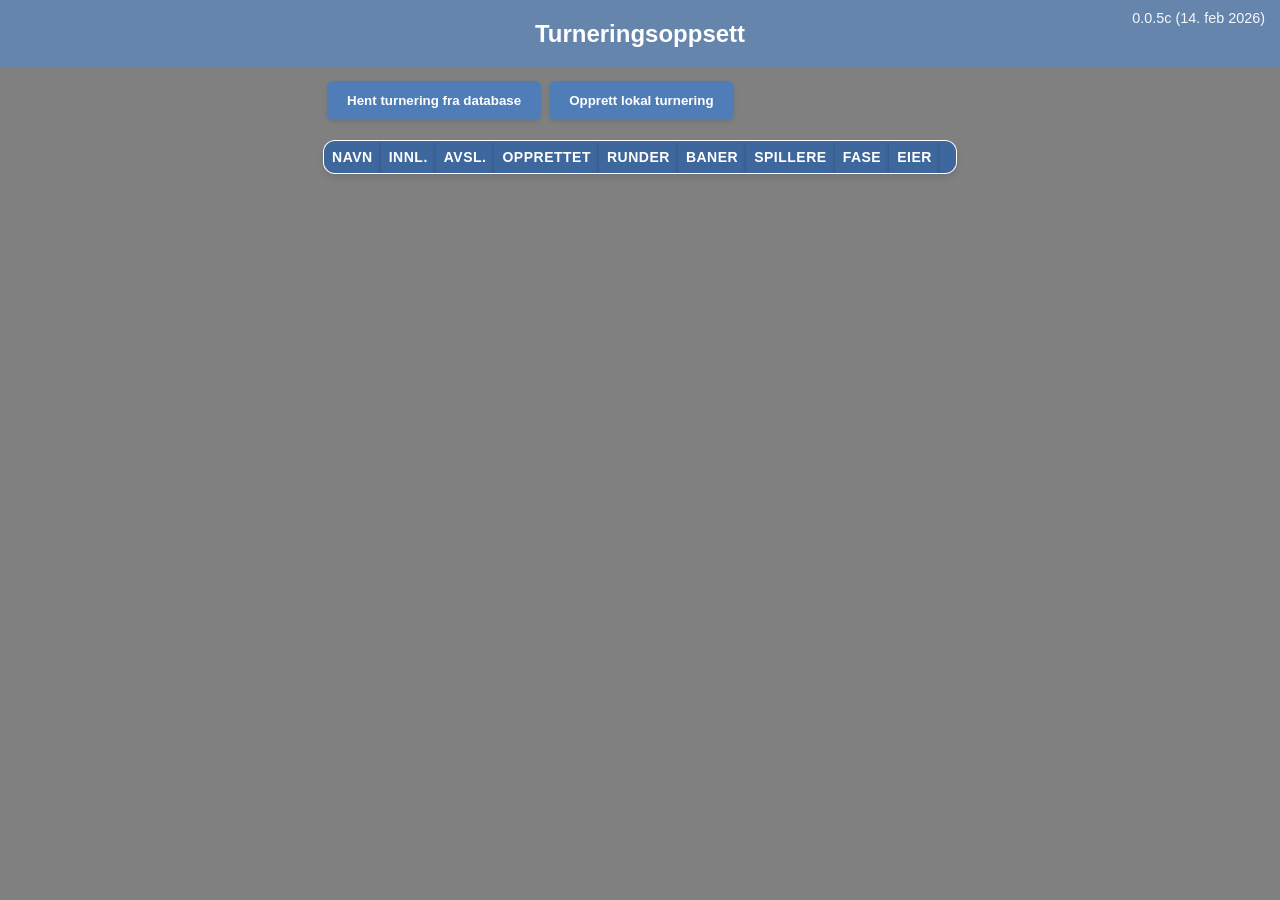
<file: index.html>
<!DOCTYPE html>
<html lang="en">
<head>
  <meta charset="UTF-8">
  <meta name="viewport" content="width=device-width, initial-scale=1.0">
  <title>Turnering</title>
  <!-- <link rel="manifest" href="./pwa/manifest.json"> -->
<meta name="theme-color" content="#000000">  <link rel="stylesheet" href="css/general.css">
  <link rel="stylesheet" href="css/header.css">
  <link rel="stylesheet" href="css/match-setup.css">
  <link rel="stylesheet" href="css/tournament-overview.css">
  <link rel="stylesheet" href="css/match-overview.css">
  <link rel="stylesheet" href="css/player-overview.css">
  <link rel="stylesheet" href="css/context-menu.css">
  <link rel="stylesheet" href="css/table.css">
  <link rel="stylesheet" href="css/effects.css">
  <link rel="stylesheet" href="css/popup.css">
  <link rel="stylesheet" href="css/number-pad.css">
  <link rel="stylesheet" href="css/finals.css">
  <link rel="stylesheet" href="UI/UI-dbplayers.css">
</head>
<body>
  <script type="module" src="./UI/UI-popup.js"></script>
  <!-- <script>
    if ('serviceWorker' in navigator) {
      navigator.serviceWorker.register('./pwa/service-worker.js')
      .then(registration => {
        console.log('Service Worker registrert!', registration);
        
        // Handle service worker updates
        registration.addEventListener('updatefound', () => {
          const newWorker = registration.installing;
          newWorker.addEventListener('statechange', () => {
            if (newWorker.state === 'installed' && navigator.serviceWorker.controller) {
              console.log('New service worker available! Please refresh the page.');
              // Optionally show a toast or notification to the user
              if (confirm('En ny versjon av appen er tilgjengelig. Vil du laste den nå?')) {
                newWorker.postMessage({ type: 'SKIP_WAITING' });
                window.location.reload();
              }
            }
          });
        });
        
        // Listen for messages from service worker
        navigator.serviceWorker.addEventListener('message', event => {
          console.log('Message from service worker:', event.data);
        });
      })
      .catch(err => console.error('Service Worker-feil:', err));
    }
  </script> -->

</body>
</html>
</file>
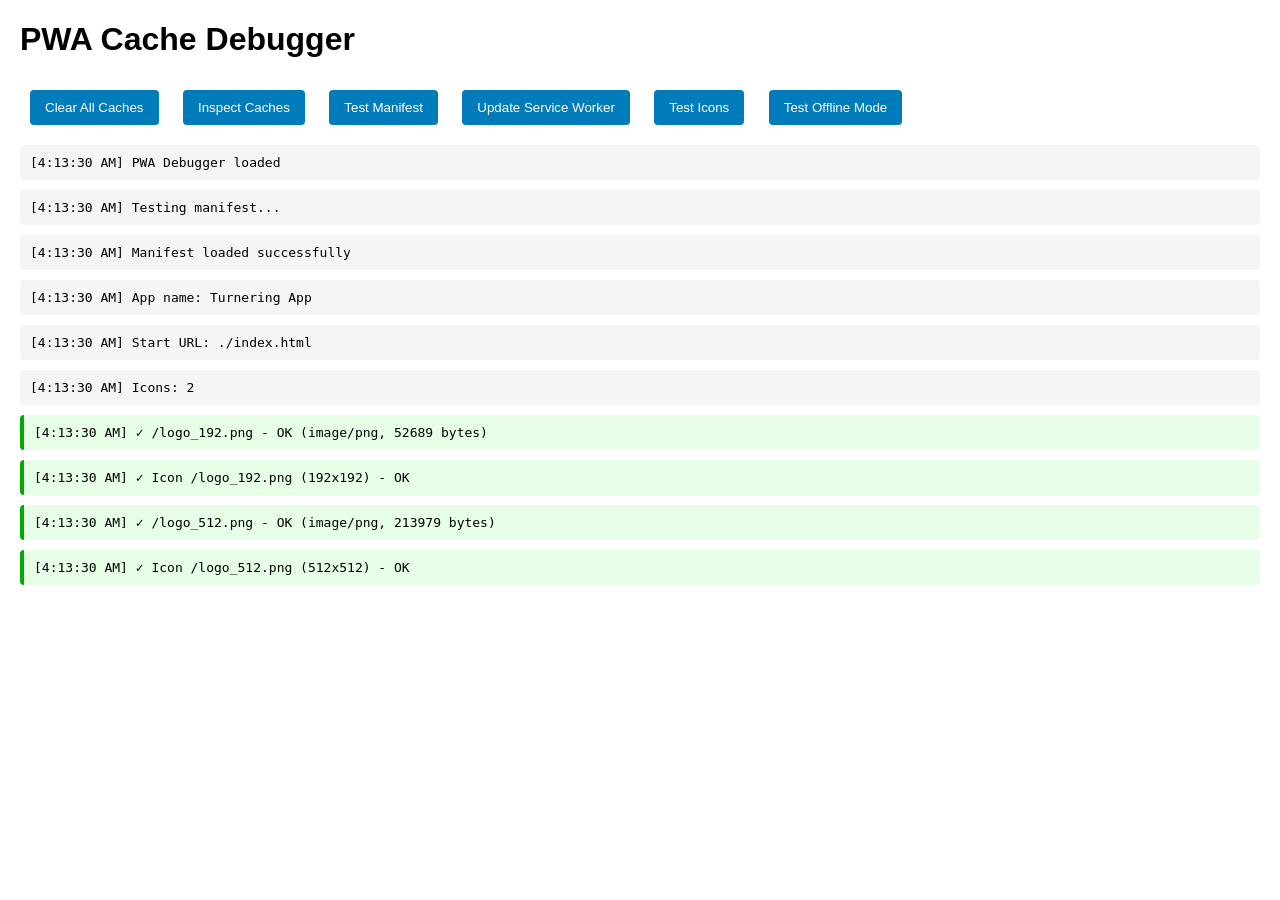
<file: debug-pwa.html>
<!DOCTYPE html>
<html>
<head>
    <title>PWA Cache Debugger</title>
    <style>
        body { font-family: Arial, sans-serif; margin: 20px; }
        button { margin: 10px; padding: 10px 15px; background: #007cba; color: white; border: none; border-radius: 4px; cursor: pointer; }
        button:hover { background: #005a87; }
        .log { background: #f5f5f5; padding: 10px; margin: 10px 0; border-radius: 4px; font-family: monospace; }
        .error { background: #ffe6e6; border-left: 4px solid #ff0000; }
        .success { background: #e6ffe6; border-left: 4px solid #00aa00; }
    </style>
</head>
<body>
    <h1>PWA Cache Debugger</h1>
    
    <button onclick="clearAllCaches()">Clear All Caches</button>
    <button onclick="inspectCaches()">Inspect Caches</button>
    <button onclick="testManifest()">Test Manifest</button>
    <button onclick="updateServiceWorker()">Update Service Worker</button>
    <button onclick="testIcons()">Test Icons</button>
    <button onclick="testOfflineMode()">Test Offline Mode</button>
    
    <div id="output"></div>

    <script>
        function log(message, type = 'info') {
            const output = document.getElementById('output');
            const div = document.createElement('div');
            div.className = `log ${type}`;
            div.innerHTML = `[${new Date().toLocaleTimeString()}] ${message}`;
            output.appendChild(div);
            console.log(message);
        }

        async function clearAllCaches() {
            try {
                log('Clearing all caches...');
                
                // Unregister service workers
                if ('serviceWorker' in navigator) {
                    const registrations = await navigator.serviceWorker.getRegistrations();
                    for (let registration of registrations) {
                        await registration.unregister();
                        log(`Unregistered service worker: ${registration.scope}`);
                    }
                }
                
                // Clear caches
                if ('caches' in window) {
                    const cacheNames = await caches.keys();
                    await Promise.all(cacheNames.map(name => caches.delete(name)));
                    log(`Deleted ${cacheNames.length} caches: ${cacheNames.join(', ')}`, 'success');
                }
                
                log('All caches cleared! You can now reload the main app.', 'success');
            } catch (error) {
                log(`Error clearing caches: ${error.message}`, 'error');
            }
        }

        async function inspectCaches() {
            try {
                if (!('caches' in window)) {
                    log('Cache API not supported', 'error');
                    return;
                }
                
                const cacheNames = await caches.keys();
                log(`Found ${cacheNames.length} caches`);
                
                for (const cacheName of cacheNames) {
                    const cache = await caches.open(cacheName);
                    const requests = await cache.keys();
                    log(`Cache "${cacheName}" contains ${requests.length} items:`);
                    requests.forEach(req => log(`  - ${req.url}`));
                }
                
                if (cacheNames.length === 0) {
                    log('No caches found', 'success');
                }
            } catch (error) {
                log(`Error inspecting caches: ${error.message}`, 'error');
            }
        }

        async function testManifest() {
            try {
                log('Testing manifest...');
                const response = await fetch('/manifest.json');
                if (!response.ok) {
                    throw new Error(`HTTP ${response.status}: ${response.statusText}`);
                }
                const manifest = await response.json();
                log(`Manifest loaded successfully`);
                log(`App name: ${manifest.name}`);
                log(`Start URL: ${manifest.start_url}`);
                log(`Icons: ${manifest.icons?.length || 0}`);
                
                // Test each icon
                for (const icon of manifest.icons || []) {
                    try {
                        const iconResponse = await fetch(icon.src);
                        if (iconResponse.ok) {
                            log(`✓ Icon ${icon.src} (${icon.sizes}) - OK`, 'success');
                        } else {
                            log(`✗ Icon ${icon.src} - HTTP ${iconResponse.status}`, 'error');
                        }
                    } catch (iconError) {
                        log(`✗ Icon ${icon.src} - ${iconError.message}`, 'error');
                    }
                }
            } catch (error) {
                log(`Error testing manifest: ${error.message}`, 'error');
            }
        }

        async function updateServiceWorker() {
            try {
                if (!('serviceWorker' in navigator)) {
                    log('Service Worker not supported', 'error');
                    return;
                }
                
                log('Registering service worker...');
                const registration = await navigator.serviceWorker.register('/service-worker.js');
                log('Service worker registered successfully', 'success');
                
                await registration.update();
                log('Service worker updated', 'success');
                
                if (registration.waiting) {
                    log('New service worker waiting, activating...');
                    registration.waiting.postMessage({ type: 'SKIP_WAITING' });
                }
            } catch (error) {
                log(`Error with service worker: ${error.message}`, 'error');
            }
        }

        async function testIcons() {
            const iconPaths = ['/logo_192.png', '/logo_512.png'];
            
            for (const path of iconPaths) {
                try {
                    const response = await fetch(path);
                    if (response.ok) {
                        const blob = await response.blob();
                        log(`✓ ${path} - OK (${blob.type}, ${blob.size} bytes)`, 'success');
                    } else {
                        log(`✗ ${path} - HTTP ${response.status}`, 'error');
                    }
                } catch (error) {
                    log(`✗ ${path} - ${error.message}`, 'error');
                }
            }
        }

        async function testOfflineMode() {
            try {
                log('Testing offline mode...');
                
                // Check if service worker is active
                if ('serviceWorker' in navigator && navigator.serviceWorker.controller) {
                    log('✓ Service worker is active', 'success');
                } else {
                    log('✗ No active service worker found', 'error');
                    return;
                }
                
                // Test if main resources are cached
                const testUrls = ['/', '/index.html', '/manifest.json'];
                let cachedCount = 0;
                
                for (const url of testUrls) {
                    try {
                        const cache = await caches.open(await getCurrentCacheName());
                        const response = await cache.match(url);
                        if (response) {
                            log(`✓ ${url} is cached`, 'success');
                            cachedCount++;
                        } else {
                            log(`✗ ${url} is not cached`, 'error');
                        }
                    } catch (error) {
                        log(`✗ Error checking cache for ${url}: ${error.message}`, 'error');
                    }
                }
                
                if (cachedCount === testUrls.length) {
                    log('🎉 App should work offline!', 'success');
                } else {
                    log('⚠️ Some resources are missing from cache', 'error');
                }
                
            } catch (error) {
                log(`Error testing offline mode: ${error.message}`, 'error');
            }
        }
        
        async function getCurrentCacheName() {
            const cacheNames = await caches.keys();
            return cacheNames.find(name => name.includes('tournament-app-cache')) || '';
        }

        // Auto-run some basic checks on load
        window.onload = () => {
            log('PWA Debugger loaded');
            testManifest();
            testIcons();
        };
    </script>
</body>
</html>
</file>
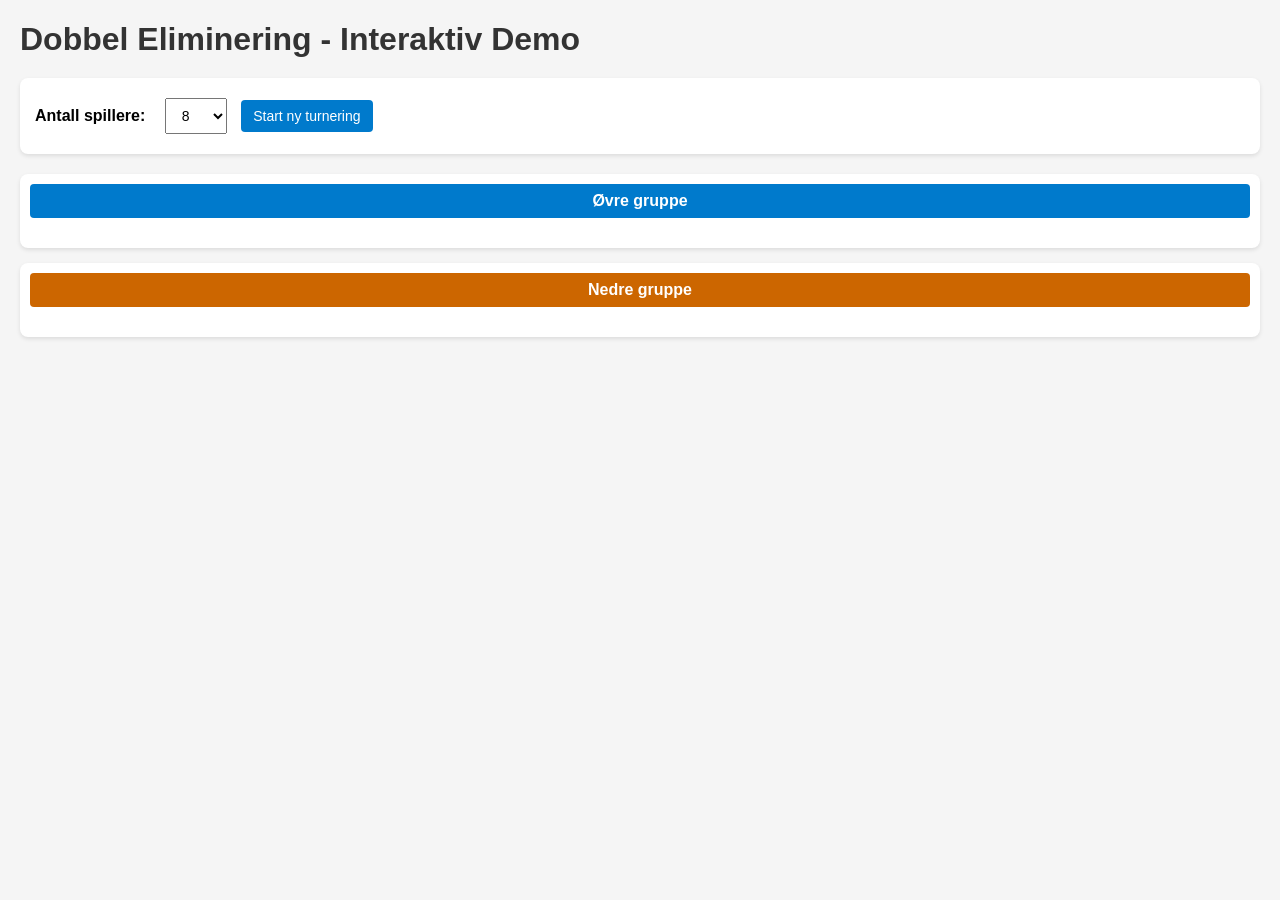
<file: eksempler/dobbel-eliminering.html>
<!DOCTYPE html>
<html lang="no">
<head>
    <meta charset="UTF-8">
    <meta name="viewport" content="width=device-width, initial-scale=1.0">
    <title>Dobbel Eliminering - Interaktiv Demo</title>
    <style>
        body { font-family: Arial, sans-serif; margin: 20px; background: #f5f5f5; }
        h1 { color: #333; margin-bottom: 20px; }
        .setup { background: white; padding: 15px; border-radius: 8px; margin-bottom: 20px; box-shadow: 0 2px 4px rgba(0,0,0,0.1); }
        .setup label { font-weight: bold; margin-right: 10px; }
        .setup select, .setup button { padding: 8px 12px; margin: 5px; font-size: 14px; }
        .setup button { background: #007acc; color: white; border: none; border-radius: 4px; cursor: pointer; }
        .setup button:hover { background: #005999; }
        .setup button:disabled { background: #ccc; cursor: not-allowed; }
        
        .tournament-area { display: flex; flex-direction: column; gap: 15px; }
        .bracket { background: white; padding: 10px; border-radius: 8px; box-shadow: 0 2px 4px rgba(0,0,0,0.1); }
        .bracket h2 { margin: 0 0 10px 0; padding: 8px; background: #007acc; color: white; border-radius: 4px; text-align: center; font-size: 16px; }
        .bracket h2.losers { background: #cc6600; }
        .bracket h2.finals { background: #006600; }
        
        .bracket-container { display: flex; align-items: flex-start; gap: 15px; overflow-x: auto; padding: 5px 0; }
        .round { display: flex; flex-direction: column; gap: 6px; min-width: 140px; }
        .round h3 { font-size: 11px; text-align: center; margin: 0 0 8px 0; color: #555; background: #f0f0f0; padding: 3px; border-radius: 3px; }
        .match { border: 1px solid #ddd; border-radius: 4px; margin: 3px 0; padding: 4px; background: #fafafa; position: relative; min-height: 40px; display: flex; flex-direction: column; }
        .match.play-in { border-color: #ff6b35; background: #fff5f0; }
        .match.empty { background: #f8f9fa; border-style: dashed; }
        .match-number { font-size: 9px; font-weight: bold; text-align: left; color: #666; margin-bottom: 2px; padding: 2px 0; border-bottom: 1px solid #ddd; }
        .player { padding: 2px 4px; margin: 1px 0; border-radius: 3px; font-weight: bold; font-size: 11px; }
        .player.winner { background: #d4edda; color: #155724; border: 1px solid #c3e6cb; }
        .player.loser { background: #f8d7da; color: #721c24; border: 1px solid #f5c6cb; }
        .player.pending { background: #fff3cd; color: #856404; border: 1px solid #ffeaa7; }
        .player.empty { background: #e9ecef; color: #6c757d; font-style: italic; }
        
        .match-buttons { margin-top: 4px; display: flex; gap: 2px; flex-wrap: wrap; }
        .match-buttons button { padding: 2px 4px; font-size: 9px; cursor: pointer; border: 1px solid #007acc; background: white; color: #007acc; border-radius: 2px; }
        .match-buttons button:hover { background: #007acc; color: white; }
        
        .controls { margin: 15px 0; display: flex; gap: 10px; flex-wrap: wrap; }
        .controls button { padding: 8px 15px; font-size: 13px; border: none; border-radius: 4px; cursor: pointer; }
        .controls .primary { background: #28a745; color: white; }
        .controls .primary:hover { background: #218838; }
        .controls .secondary { background: #6c757d; color: white; }
        .controls .secondary:hover { background: #5a6268; }
        .controls button:disabled { background: #e9ecef; color: #6c757d; cursor: not-allowed; }
        
        .info { background: #e7f3ff; padding: 15px; border-radius: 6px; margin: 20px 0; border-left: 4px solid #007acc; }
        .champion { text-align: center; font-size: 24px; color: #006600; font-weight: bold; margin: 20px 0; padding: 20px; background: #d4edda; border-radius: 8px; }
        .pool-info { font-size: 12px; color: #666; margin-top: 10px; }
        .pool-player { display: inline-block; background: #fff3cd; padding: 3px 8px; margin: 2px; border-radius: 12px; font-size: 11px; }
    </style>
</head>
<body>
    <h1>Dobbel Eliminering - Interaktiv Demo</h1>
    
    <div class="setup">
        <label for="dbl-player-count">Antall spillere:</label>
        <select id="dbl-player-count"></select>
        <button id="dbl-generate-bracket">Start ny turnering</button>
        
        <div class="controls" id="game-controls" style="display: none;">
            <button id="auto-play" class="secondary">Auto-spill til slutt</button>
            <button id="reset" class="secondary">Reset</button>
        </div>
    </div>

    <div class="tournament-area">
        <div class="bracket" id="winners-bracket">
            <h2>Øvre gruppe</h2>
            <div class="bracket-container" id="dbl-bracket-A"></div>
        </div>
        
        <div class="bracket" id="losers-bracket">
            <h2 class="losers">Nedre gruppe</h2>
            <div class="bracket-container" id="dbl-bracket-B"></div>
        </div>
        
        <div class="bracket" id="finals-bracket" style="display: none;">
            <h2 class="finals">Finale</h2>
            <div class="bracket-container" id="finals-area"></div>
        </div>
    </div>

    <script>
        // Global state
        let currentTournament = null;

        // DOM elements
        const playerSelect = document.getElementById('dbl-player-count');
        const generateBtn = document.getElementById('dbl-generate-bracket');
        const gameControls = document.getElementById('game-controls');
        const autoPlayBtn = document.getElementById('auto-play');
        const resetBtn = document.getElementById('reset');
        const winnersArea = document.getElementById('dbl-bracket-A');
        const losersArea = document.getElementById('dbl-bracket-B');
        const finalsArea = document.getElementById('finals-area');
        const finalsBracket = document.getElementById('finals-bracket');

        // Initialize player count options
        for (let i = 4; i <= 32; i++) {
            const option = document.createElement('option');
            option.value = i;
            option.textContent = i;
            playerSelect.appendChild(option);
        }
        playerSelect.value = 8;

        // Tournament state class
        class Tournament {
            constructor(playerCount) {
                this.players = Array.from({length: playerCount}, (_, i) => ({
                    id: i + 1,
                    name: `Spiller ${i + 1}`,
                    losses: 0,
                    eliminated: false
                }));
                this.winnersRounds = [];
                this.losersRounds = [];
                this.loserPool = [];
                this.finished = false;
                this.champion = null;
                this.finalsStarted = false;
                this.pendingMainPlayers = null;
                this.playInLoser = null;
                this.bracketStructure = null; // Pre-generated bracket structure
                this.generateBracketStructure();
            }

            generateBracketStructure() {
                const playerCount = this.players.length;
                this.bracketStructure = {
                    winners: [],
                    losers: [],
                    finals: { match1: null, reset: null }
                };

                let matchNumberCounter = 1;
                let currentPlayers = playerCount;
                let roundIndex = 0;

                // Handle play-in if odd number
                if (currentPlayers % 2 === 1) {
                    this.bracketStructure.winners.push({
                        roundNumber: roundIndex++,
                        name: 'Play-in',
                        matches: [{ id: 'playin-1', players: [], winner: null, matchNumber: matchNumberCounter++ }]
                    });
                    currentPlayers = currentPlayers - 1; // One eliminated, rest go to main
                }

                // Generate proper double elimination structure
                this.generateDoubleEliminationStructure(currentPlayers, matchNumberCounter, roundIndex);
            }

            generateDoubleEliminationStructure(playerCount, startMatchNumber, startRoundIndex) {
                let matchNumberCounter = startMatchNumber;
                
                // For 8 players: Proper double elimination structure
                // Winners: R1 (1-4), R2 (7-8), R3 (11)
                // Losers: LR1 (5-6), LR2 (9-10), LR3 (12), LR4 (13)
                
                if (playerCount === 8) {
                    // Winners Bracket
                    this.bracketStructure.winners.push({
                        roundNumber: 0,
                        name: 'R1',
                        matches: [
                            {id: 'w1-1', players: [], winner: null, matchNumber: 1},
                            {id: 'w1-2', players: [], winner: null, matchNumber: 2},
                            {id: 'w1-3', players: [], winner: null, matchNumber: 3},
                            {id: 'w1-4', players: [], winner: null, matchNumber: 4}
                        ]
                    });
                    
                    this.bracketStructure.winners.push({
                        roundNumber: 1,
                        name: 'R2',
                        matches: [
                            {id: 'w2-1', players: [], winner: null, matchNumber: 7},
                            {id: 'w2-2', players: [], winner: null, matchNumber: 8}
                        ]
                    });
                    
                    this.bracketStructure.winners.push({
                        roundNumber: 2,
                        name: 'R3',
                        matches: [
                            {id: 'w3-1', players: [], winner: null, matchNumber: 11}
                        ]
                    });
                    
                    // Losers Bracket
                    this.bracketStructure.losers.push({
                        roundNumber: 0,
                        name: 'LR1',
                        matches: [
                            {id: 'l1-1', players: [], winner: null, matchNumber: 5},
                            {id: 'l1-2', players: [], winner: null, matchNumber: 6}
                        ]
                    });
                    
                    this.bracketStructure.losers.push({
                        roundNumber: 1,
                        name: 'LR2',
                        matches: [
                            {id: 'l2-1', players: [], winner: null, matchNumber: 9},
                            {id: 'l2-2', players: [], winner: null, matchNumber: 10}
                        ]
                    });
                    
                    this.bracketStructure.losers.push({
                        roundNumber: 2,
                        name: 'LR3',
                        matches: [
                            {id: 'l3-1', players: [], winner: null, matchNumber: 12}
                        ]
                    });
                    
                    this.bracketStructure.losers.push({
                        roundNumber: 3,
                        name: 'LR4',
                        matches: [
                            {id: 'l4-1', players: [], winner: null, matchNumber: 13}
                        ]
                    });
                    
                    return;
                }
                
                // Generic structure for other player counts (fallback)
                // Calculate total rounds needed for winners bracket
                const winnersRounds = Math.ceil(Math.log2(playerCount));
                
                // Phase 1: Initial Winners Bracket Round (Kamp 1-4)
                const initialMatchCount = Math.floor(playerCount / 2);
                this.bracketStructure.winners.push({
                    roundNumber: startRoundIndex,
                    name: `R${startRoundIndex + 1}`,
                    matches: Array.from({length: initialMatchCount}, (_, i) => ({
                        id: `w${startRoundIndex + 1}-${i+1}`,
                        players: [],
                        winner: null,
                        matchNumber: matchNumberCounter++
                    }))
                });

                // Phase 2: First Losers Bracket Round (Kamp 5-6: tapere fra kamp 1-4)
                const firstLosersMatchCount = Math.floor(initialMatchCount / 2);
                this.bracketStructure.losers.push({
                    roundNumber: 0,
                    name: 'LR1',
                    matches: Array.from({length: firstLosersMatchCount}, (_, i) => ({
                        id: `l1-${i+1}`,
                        players: [],
                        winner: null,
                        matchNumber: matchNumberCounter++
                    }))
                });

                // Phase 3: Continue alternating between Winners and Losers brackets
                let winnersPlayers = initialMatchCount;
                let losersPlayers = firstLosersMatchCount;
                let winnersRoundIndex = startRoundIndex + 1;
                let losersRoundIndex = 1;

                while (winnersPlayers > 1 || losersPlayers > 0) {
                    // Winners bracket round (if more than 1 player left)
                    if (winnersPlayers > 1) {
                        const winnersMatchCount = Math.floor(winnersPlayers / 2);
                        this.bracketStructure.winners.push({
                            roundNumber: winnersRoundIndex,
                            name: `R${winnersRoundIndex + 1}`,
                            matches: Array.from({length: winnersMatchCount}, (_, i) => ({
                                id: `w${winnersRoundIndex + 1}-${i+1}`,
                                players: [],
                                winner: null,
                                matchNumber: matchNumberCounter++
                            }))
                        });
                        winnersPlayers = winnersMatchCount;
                        winnersRoundIndex++;
                    }

                    // Losers bracket round - gets losers from winners + advancing losers
                    if (losersPlayers > 0) {
                        // Losers from winners bracket join advancing losers
                        const newLosersFromWinners = winnersPlayers > 1 ? winnersPlayers : 0;
                        const totalLosersPlayers = losersPlayers + newLosersFromWinners;
                        
                        if (totalLosersPlayers > 1) {
                            const losersMatchCount = Math.floor(totalLosersPlayers / 2);
                            this.bracketStructure.losers.push({
                                roundNumber: losersRoundIndex,
                                name: `LR${losersRoundIndex + 1}`,
                                matches: Array.from({length: losersMatchCount}, (_, i) => ({
                                    id: `l${losersRoundIndex + 1}-${i+1}`,
                                    players: [],
                                    winner: null,
                                    matchNumber: matchNumberCounter++
                                }))
                            });
                            losersPlayers = losersMatchCount;
                        } else if (totalLosersPlayers === 1) {
                            // Final losers bracket match vs winner from winners bracket
                            this.bracketStructure.losers.push({
                                roundNumber: losersRoundIndex,
                                name: `LR${losersRoundIndex + 1}`,
                                matches: [{
                                    id: `l${losersRoundIndex + 1}-1`,
                                    players: [],
                                    winner: null,
                                    matchNumber: matchNumberCounter++
                                }]
                            });
                            losersPlayers = 1;
                        }
                        losersRoundIndex++;
                    }

                    // Break if we're down to final contestants
                    if (winnersPlayers === 1 && losersPlayers === 1) {
                        break;
                    }
                }
                
                // Finals for both 8-player and generic structure
                this.bracketStructure.finals.match1 = { 
                    id: 'final-1', 
                    players: [], 
                    winner: null, 
                    matchNumber: 14 
                };
                this.bracketStructure.finals.reset = { 
                    id: 'final-reset', 
                    players: [], 
                    winner: null, 
                    matchNumber: 15 
                };
            }

            startFirstRound() {
                const playerCount = this.players.length;
                
                if (playerCount % 2 === 1) {
                    // Oddetall - lag play-in match mellom 2 lavest rangerte
                    const playInPlayer1 = this.players[playerCount - 2]; // Nest lavest
                    const playInPlayer2 = this.players[playerCount - 1]; // Lavest
                    const mainPlayers = this.players.slice(0, playerCount - 2);
                    
                    // Opprett play-in runde
                    this.winnersRounds.push([{
                        player1: playInPlayer1,
                        player2: playInPlayer2,
                        winner: null,
                        finished: false,
                        walkover: false,
                        isPlayIn: true
                    }]);
                    
                    // Lagre hovedspillere for neste runde
                    this.pendingMainPlayers = mainPlayers;
                } else {
                    // Partall - start normalt
                    this.winnersRounds.push(this.createMatches(this.players));
                }
            }

            createMatches(players) {
                const matches = [];
                for (let i = 0; i < players.length; i += 2) {
                    if (i + 1 < players.length) {
                        matches.push({
                            player1: players[i],
                            player2: players[i + 1],
                            winner: null,
                            finished: false,
                            walkover: false
                        });
                    } else {
                        matches.push({
                            player1: players[i],
                            player2: null,
                            winner: players[i],
                            finished: true,
                            walkover: true
                        });
                    }
                }
                return matches;
            }

            setMatchWinner(match, winner) {
                match.winner = winner;
                match.finished = true;
                
                const loser = match.player2 ? 
                    (winner === match.player1 ? match.player2 : match.player1) : null;
                    
                if (loser) {
                    loser.losses++;
                    if (match.isPlayIn) {
                        // Play-in taper venter på hovedrunde
                        this.playInLoser = loser;
                    } else {
                        // Normal taper til losers pool
                        this.loserPool.push(loser);
                    }
                }
            }

            canAdvanceWinnersRound() {
                const currentRound = this.winnersRounds[this.winnersRounds.length - 1];
                if (!currentRound || !currentRound.every(m => m.finished)) return false;
                
                // Sjekk om vi har en play-in runde som er ferdig
                if (currentRound.length === 1 && currentRound[0].isPlayIn && this.pendingMainPlayers) {
                    return true;
                }
                
                const winners = currentRound.map(m => m.winner).filter(Boolean);
                return winners.length > 1;
            }

            canStartLosersRound() {
                // Spesiell logikk for play-in taper
                const hasPlayInLoser = this.playInLoser !== null;
                const mainRoundComplete = this.winnersRounds.length >= 2 && this.isCurrentWinnersRoundComplete();
                
                // Play-in taper kan starte losers når hovedrunden (runde 2) er ferdig
                if (hasPlayInLoser && mainRoundComplete && this.losersRounds.length === 0) {
                    return true;
                }
                
                // Normal losers logikk
                const hasNewLosers = this.loserPool.length > 0;
                const hasAdvancingLosers = this.losersRounds.length > 0 && 
                    this.losersRounds[this.losersRounds.length - 1].every(m => m.finished) &&
                    this.losersRounds[this.losersRounds.length - 1].some(m => m.winner);
                
                return (hasNewLosers || hasAdvancingLosers) && this.isCurrentLosersRoundComplete();
            }

            isCurrentWinnersRoundComplete() {
                const current = this.winnersRounds[this.winnersRounds.length - 1];
                return current && current.every(m => m.finished);
            }

            isCurrentLosersRoundComplete() {
                if (this.losersRounds.length === 0) return true;
                const current = this.losersRounds[this.losersRounds.length - 1];
                return current.every(m => m.finished);
            }

            advanceWinnersRound() {
                if (!this.canAdvanceWinnersRound()) return false;
                
                const currentRound = this.winnersRounds[this.winnersRounds.length - 1];
                
                // Sjekk om vi har en play-in runde som er ferdig
                if (currentRound.length === 1 && currentRound[0].isPlayIn && this.pendingMainPlayers) {
                    // Kombinér play-in vinner med hovedspillere
                    const playInWinner = currentRound[0].winner;
                    const allMainPlayers = [...this.pendingMainPlayers, playInWinner];
                    this.winnersRounds.push(this.createMatches(allMainPlayers));
                    this.pendingMainPlayers = null;
                } else {
                    // Normal runde fremgang
                    const winners = currentRound.map(m => m.winner).filter(Boolean);
                    if (winners.length > 1) {
                        this.winnersRounds.push(this.createMatches(winners));
                    }
                }
                
                return true;
            }

            startNextLosersRound() {
                if (!this.canStartLosersRound()) return false;
                
                // Get winners from previous losers round (if any)
                let advancingPlayers = [];
                if (this.losersRounds.length > 0) {
                    const lastLosersRound = this.losersRounds[this.losersRounds.length - 1];
                    advancingPlayers = lastLosersRound.map(m => m.winner).filter(Boolean);
                }
                
                // Kombinér med nye tapere fra loser pool
                let allPlayers = [...advancingPlayers, ...this.loserPool];
                this.loserPool = [];
                
                // Legg til play-in taper hvis det er første losers runde og hovedrunden er ferdig
                if (this.playInLoser && this.losersRounds.length === 0 && this.winnersRounds.length >= 2) {
                    allPlayers.push(this.playInLoser);
                    this.playInLoser = null;
                }
                
                if (allPlayers.length > 0) {
                    this.losersRounds.push(this.createMatches(allPlayers));
                }
                return true;
            }

            getWinnersFinalist() {
                const lastRound = this.winnersRounds[this.winnersRounds.length - 1];
                if (!lastRound || !this.isCurrentWinnersRoundComplete()) return null;
                
                const winners = lastRound.map(m => m.winner).filter(Boolean);
                return winners.length === 1 ? winners[0] : null;
            }

            getLosersFinalist() {
                if (this.losersRounds.length === 0) return null;
                const lastRound = this.losersRounds[this.losersRounds.length - 1];
                if (!this.isCurrentLosersRoundComplete()) return null;
                
                const winners = lastRound.map(m => m.winner).filter(Boolean);
                return winners.length === 1 ? winners[0] : null;
            }

            canStartFinals() {
                return this.getWinnersFinalist() && this.getLosersFinalist() && !this.finalsStarted;
            }
        }

        function startNewTournament() {
            const playerCount = parseInt(playerSelect.value);
            currentTournament = new Tournament(playerCount);
            currentTournament.startFirstRound();
            
            gameControls.style.display = 'flex';
            finalsBracket.style.display = 'none';
            finalsArea.innerHTML = '';
            
            render();
        }

        function render() {
            if (!currentTournament) return;
            
            renderWinnersBracket();
            renderLosersBracket();
            
            // Always show finals structure
            finalsBracket.style.display = 'block';
            const wbFinalist = currentTournament.getWinnersFinalist();
            const lbFinalist = currentTournament.getLosersFinalist();
            renderFinals(wbFinalist, lbFinalist, false);
            
            checkForFinals();
        }

        function renderWinnersBracket() {
            winnersArea.innerHTML = '';
            
            // Show full bracket structure
            currentTournament.bracketStructure.winners.forEach((structureRound, structureIndex) => {
                const roundDiv = document.createElement('div');
                roundDiv.className = 'round';
                
                const title = document.createElement('h3');
                title.textContent = structureRound.name;
                roundDiv.appendChild(title);
                
                structureRound.matches.forEach((structureMatch, matchIndex) => {
                    // Find actual match data or create populated match based on results
                    const actualRound = currentTournament.winnersRounds[structureIndex];
                    let actualMatch = actualRound && actualRound[matchIndex] ? actualRound[matchIndex] : null;
                    
                    // If no actual match exists, try to populate based on previous results
                    if (!actualMatch && structureIndex > 0) {
                        actualMatch = createPopulatedWinnersMatch(structureMatch, structureIndex, matchIndex);
                    }
                    
                    const matchDiv = actualMatch ? 
                        createMatchElement(actualMatch, structureMatch.matchNumber) : 
                        createEmptyMatchElement(structureMatch.id, structureMatch.matchNumber, false);
                    
                    if (structureRound.name === 'Play-in') {
                        matchDiv.classList.add('play-in');
                    }
                    
                    roundDiv.appendChild(matchDiv);
                });
                
                winnersArea.appendChild(roundDiv);
            });
        }

        function renderLosersBracket() {
            losersArea.innerHTML = '';
            
            // Show losers bracket structure
            currentTournament.bracketStructure.losers.forEach((structureRound, roundIndex) => {
                const roundDiv = document.createElement('div');
                roundDiv.className = 'round';
                
                const title = document.createElement('h3');
                title.textContent = structureRound.name;
                roundDiv.appendChild(title);
                
                structureRound.matches.forEach((structureMatch, matchIndex) => {
                    const actualRound = currentTournament.losersRounds[roundIndex];
                    let actualMatch = actualRound && actualRound[matchIndex] ? actualRound[matchIndex] : null;
                    
                    // If no actual match exists, try to populate based on results
                    if (!actualMatch) {
                        actualMatch = createPopulatedLosersMatch(structureMatch, roundIndex, matchIndex);
                    }
                    
                    const matchDiv = actualMatch ? 
                        createMatchElement(actualMatch, structureMatch.matchNumber) : 
                        createEmptyMatchElement(structureMatch.id, structureMatch.matchNumber, true);
                    
                    roundDiv.appendChild(matchDiv);
                });
                
                losersArea.appendChild(roundDiv);
            });
        }

        function createEmptyMatchElement(matchId, matchNumber, isLosers = false) {
            const matchDiv = document.createElement('div');
            matchDiv.className = 'match empty';
            matchDiv.dataset.matchId = matchId;
            
            // Add match number header
            const matchHeader = document.createElement('div');
            matchHeader.className = 'match-number';
            matchHeader.textContent = `Kamp ${matchNumber}`;
            matchDiv.appendChild(matchHeader);
            
            const player1Div = document.createElement('div');
            player1Div.className = 'player empty';
            player1Div.textContent = getPlayerReference(matchId, 1, isLosers);
            matchDiv.appendChild(player1Div);
            
            const player2Div = document.createElement('div');
            player2Div.className = 'player empty';
            player2Div.textContent = getPlayerReference(matchId, 2, isLosers);
            matchDiv.appendChild(player2Div);
            
            return matchDiv;
        }

        function createPopulatedWinnersMatch(structureMatch, roundIndex, matchIndex) {
            let player1, player2;
            
            if (roundIndex === 1) {
                // Round 1: Winners from matches 0,1,2,3 -> matches 0,1
                player1 = getWinnerFromPreviousWinnersRound(roundIndex, matchIndex * 2);
                player2 = getWinnerFromPreviousWinnersRound(roundIndex, matchIndex * 2 + 1);
            } else if (roundIndex === 2) {
                // Round 2: Winners from matches 0,1 in previous round -> match 0
                player1 = getWinnerFromPreviousWinnersRound(roundIndex, 0);
                player2 = getWinnerFromPreviousWinnersRound(roundIndex, 1);
            } else {
                // Generic logic for other rounds
                player1 = getWinnerFromPreviousWinnersRound(roundIndex, matchIndex * 2);
                player2 = getWinnerFromPreviousWinnersRound(roundIndex, matchIndex * 2 + 1);
            }
            
            if (player1 || player2) {
                return {
                    player1: player1,
                    player2: player2,
                    winner: null,
                    finished: false,
                    walkover: !player1 || !player2
                };
            }
            return null;
        }
        
        function createPopulatedLosersMatch(structureMatch, roundIndex, matchIndex) {
            let player1 = null;
            let player2 = null;
            
            if (roundIndex === 0) {
                // LR1: Tapere fra Winners R1
                player1 = getLoserFromWinnersRound(0, matchIndex * 2);
                player2 = getLoserFromWinnersRound(0, matchIndex * 2 + 1);
            } else if (roundIndex === 1) {
                // LR2: Taper fra Winners R2 vs Vinner fra LR1
                player1 = getLoserFromWinnersRound(1, matchIndex); // Taper av 7/8
                player2 = getWinnerFromPreviousLosersRound(0, matchIndex); // Vinner av 5/6
            } else if (roundIndex === 2) {
                // LR3: Vinner av 9 vs Vinner av 10
                player1 = getWinnerFromPreviousLosersRound(1, 0); // Vinner av 9
                player2 = getWinnerFromPreviousLosersRound(1, 1); // Vinner av 10
            } else if (roundIndex === 3) {
                // LR4: Taper av 11 vs Vinner av 12
                player1 = getLoserFromWinnersRound(2, 0); // Taper av 11
                player2 = getWinnerFromPreviousLosersRound(2, 0); // Vinner av 12
            }
            
            if (player1 || player2) {
                return {
                    player1: player1,
                    player2: player2,
                    winner: null,
                    finished: false,
                    walkover: !player1 || !player2
                };
            }
            return null;
        }
        
        function getWinnerFromPreviousWinnersRound(currentRoundIndex, matchIndex) {
            const prevRoundIndex = currentRoundIndex - 1;
            if (prevRoundIndex < 0 || !currentTournament.winnersRounds[prevRoundIndex]) return null;
            
            const prevRound = currentTournament.winnersRounds[prevRoundIndex];
            const match = prevRound[matchIndex];
            
            return match && match.finished ? match.winner : null;
        }
        
        function getLoserFromWinnersRound(roundIndex, matchIndex) {
            if (!currentTournament.winnersRounds[roundIndex]) return null;
            
            const round = currentTournament.winnersRounds[roundIndex];
            const match = round[matchIndex];
            if (match && match.finished) {
                return match.player1 === match.winner ? match.player2 : match.player1;
            }
            return null;
        }
        
        function getWinnerFromPreviousLosersRound(roundIndex, matchIndex) {
            if (!currentTournament.losersRounds[roundIndex]) return null;
            
            const round = currentTournament.losersRounds[roundIndex];
            const match = round[matchIndex];
            return match && match.finished ? match.winner : null;
        }

        function createReadyMatches() {
            // Check and create Winners bracket matches
            for (let roundIndex = 1; roundIndex < currentTournament.bracketStructure.winners.length; roundIndex++) {
                if (!currentTournament.winnersRounds[roundIndex]) {
                    const structureRound = currentTournament.bracketStructure.winners[roundIndex];
                    const readyMatches = [];
                    
                    for (let matchIndex = 0; matchIndex < structureRound.matches.length; matchIndex++) {
                        let player1, player2;
                        
                        if (roundIndex === 1) {
                            // Round 1: Winners from matches 0,1,2,3 -> matches 0,1
                            player1 = getWinnerFromPreviousWinnersRound(roundIndex, matchIndex * 2);
                            player2 = getWinnerFromPreviousWinnersRound(roundIndex, matchIndex * 2 + 1);
                        } else if (roundIndex === 2) {
                            // Round 2: Winners from matches 0,1 in previous round -> match 0
                            player1 = getWinnerFromPreviousWinnersRound(roundIndex, 0);
                            player2 = getWinnerFromPreviousWinnersRound(roundIndex, 1);
                        } else {
                            // Generic logic for other rounds
                            player1 = getWinnerFromPreviousWinnersRound(roundIndex, matchIndex * 2);
                            player2 = getWinnerFromPreviousWinnersRound(roundIndex, matchIndex * 2 + 1);
                        }
                        
                        if (player1 && player2) {
                            readyMatches.push({
                                player1: player1,
                                player2: player2,
                                winner: null,
                                finished: false,
                                walkover: false
                            });
                        } else if (structureRound.matches.length === 1 && (player1 || player2)) {
                            // Final match - only create if we have at least one valid player
                            if (player1 && player2) {
                                readyMatches.push({
                                    player1: player1,
                                    player2: player2,
                                    winner: null,
                                    finished: false,
                                    walkover: false
                                });
                            }
                        }
                    }
                    
                    if (readyMatches.length === structureRound.matches.length) {
                        currentTournament.winnersRounds[roundIndex] = readyMatches;
                    }
                }
            }
            
            // Check and create Losers bracket matches
            for (let roundIndex = 0; roundIndex < currentTournament.bracketStructure.losers.length; roundIndex++) {
                if (!currentTournament.losersRounds[roundIndex]) {
                    const structureRound = currentTournament.bracketStructure.losers[roundIndex];
                    const readyMatches = [];
                    
                    for (let matchIndex = 0; matchIndex < structureRound.matches.length; matchIndex++) {
                        let player1 = null;
                        let player2 = null;
                        
                        if (roundIndex === 0) {
                            // LR1: Tapere fra Winners R1
                            player1 = getLoserFromWinnersRound(0, matchIndex * 2);
                            player2 = getLoserFromWinnersRound(0, matchIndex * 2 + 1);
                        } else if (roundIndex === 1) {
                            // LR2: Taper fra Winners R2 vs Vinner fra LR1
                            player1 = getLoserFromWinnersRound(1, matchIndex);
                            player2 = getWinnerFromPreviousLosersRound(0, matchIndex);
                        } else if (roundIndex === 2) {
                            // LR3: Vinner av 9 vs Vinner av 10
                            player1 = getWinnerFromPreviousLosersRound(1, 0);
                            player2 = getWinnerFromPreviousLosersRound(1, 1);
                        } else if (roundIndex === 3) {
                            // LR4: Taper av 11 vs Vinner av 12
                            player1 = getLoserFromWinnersRound(2, 0);
                            player2 = getWinnerFromPreviousLosersRound(2, 0);
                        }
                        
                        if (player1 && player2) {
                            readyMatches.push({
                                player1: player1,
                                player2: player2,
                                winner: null,
                                finished: false,
                                walkover: false
                            });
                        } else if (structureRound.matches.length === 1 && (player1 || player2)) {
                            // Single match in round - only need one player ready for some cases
                            if (roundIndex === 2 && (player1 || player2)) {
                                // LR3 needs both players
                                continue;
                            }
                            readyMatches.push({
                                player1: player1,
                                player2: player2,
                                winner: null,
                                finished: false,
                                walkover: !player1 || !player2
                            });
                        }
                    }
                    
                    if (readyMatches.length === structureRound.matches.length && readyMatches.every(m => m.player1 && m.player2)) {
                        currentTournament.losersRounds[roundIndex] = readyMatches;
                    }
                }
            }
        }

        function getPlayerReference(matchId, playerSlot, isLosers) {
            if (!currentTournament || !currentTournament.bracketStructure) return 'TBD';
            
            // Find this match in structure
            let matchInfo = null;
            let roundIndex = -1;
            let actualIsLosers = false;
            
            // Search in winners bracket
            for (let i = 0; i < currentTournament.bracketStructure.winners.length; i++) {
                const round = currentTournament.bracketStructure.winners[i];
                const match = round.matches.find(m => m.id === matchId);
                if (match) {
                    matchInfo = match;
                    roundIndex = i;
                    break;
                }
            }
            
            // Search in losers bracket if not found
            if (!matchInfo) {
                for (let i = 0; i < currentTournament.bracketStructure.losers.length; i++) {
                    const round = currentTournament.bracketStructure.losers[i];
                    const match = round.matches.find(m => m.id === matchId);
                    if (match) {
                        matchInfo = match;
                        roundIndex = i;
                        actualIsLosers = true;
                        break;
                    }
                }
            }
            
            if (!matchInfo) return 'TBD';
            
            // For play-in match
            if (matchId.startsWith('playin')) {
                const playerIndex = currentTournament.players.length - 2 + (playerSlot - 1);
                return currentTournament.players[playerIndex] ? currentTournament.players[playerIndex].name : 'TBD';
            }
            
            // For first winners round, show player names
            if (!actualIsLosers && roundIndex === 0 && !matchId.startsWith('playin')) {
                const hasPlayIn = currentTournament.players.length % 2 === 1;
                const adjustedPlayerCount = hasPlayIn ? currentTournament.players.length - 2 : currentTournament.players.length;
                const matchIndexInRound = matchInfo.matchNumber - (hasPlayIn ? 2 : 1);
                const playerIndex = (matchIndexInRound - 1) * 2 + (playerSlot - 1);
                return currentTournament.players[playerIndex] ? currentTournament.players[playerIndex].name : 'TBD';
            }
            
            // For losers bracket references
            if (actualIsLosers) {
                if (roundIndex === 0) {
                    // LR1: Taper av kamp 1 vs Taper av kamp 2, etc.
                    const winnersRound1 = currentTournament.bracketStructure.winners[0];
                    const sourceMatchIndex = (matchInfo.matchNumber - 5) * 2;
                    const sourceMatch1 = winnersRound1.matches[sourceMatchIndex];
                    const sourceMatch2 = winnersRound1.matches[sourceMatchIndex + 1];
                    
                    if (playerSlot === 1 && sourceMatch1) {
                        return `Taper av ${sourceMatch1.matchNumber}`;
                    } else if (playerSlot === 2 && sourceMatch2) {
                        return `Taper av ${sourceMatch2.matchNumber}`;
                    }
                } else if (roundIndex === 1) {
                    // LR2: Kamp 9: Taper av 7 vs Vinner av 5, Kamp 10: Taper av 8 vs Vinner av 6
                    const winnersRound2 = currentTournament.bracketStructure.winners[1];
                    const prevLosersRound = currentTournament.bracketStructure.losers[0];
                    const currentLosersRound = currentTournament.bracketStructure.losers[roundIndex];
                    const matchIndexInCurrentRound = currentLosersRound.matches.findIndex(m => m.id === matchId);
                    
                    if (playerSlot === 1) {
                        // Taper from winners round 2
                        if (winnersRound2 && winnersRound2.matches[matchIndexInCurrentRound]) {
                            return `Taper av ${winnersRound2.matches[matchIndexInCurrentRound].matchNumber}`;
                        }
                    } else {
                        // Vinner from previous losers round
                        if (prevLosersRound && prevLosersRound.matches[matchIndexInCurrentRound]) {
                            return `Vinner av ${prevLosersRound.matches[matchIndexInCurrentRound].matchNumber}`;
                        }
                    }
                } else if (roundIndex === 2) {
                    // LR3: Kamp 12: Vinner av 9 vs Vinner av 10
                    const prevLosersRound = currentTournament.bracketStructure.losers[1];
                    
                    if (playerSlot === 1 && prevLosersRound.matches[0]) {
                        return `Vinner av ${prevLosersRound.matches[0].matchNumber}`; // Vinner av 9
                    } else if (playerSlot === 2 && prevLosersRound.matches[1]) {
                        return `Vinner av ${prevLosersRound.matches[1].matchNumber}`; // Vinner av 10
                    }
                } else if (roundIndex === 3) {
                    // LR4: Kamp 13: Taper av 11 vs Vinner av 12
                    const winnersRound3 = currentTournament.bracketStructure.winners[2];
                    const prevLosersRound = currentTournament.bracketStructure.losers[2];
                    
                    if (playerSlot === 1 && winnersRound3.matches[0]) {
                        return `Taper av ${winnersRound3.matches[0].matchNumber}`; // Taper av 11
                    } else if (playerSlot === 2 && prevLosersRound.matches[0]) {
                        return `Vinner av ${prevLosersRound.matches[0].matchNumber}`; // Vinner av 12
                    }
                }
            } else {
                // Winners bracket references
                if (roundIndex > 0) {
                    const prevRound = currentTournament.bracketStructure.winners[roundIndex - 1];
                    
                    // Find which match this is in current round
                    const currentRound = currentTournament.bracketStructure.winners[roundIndex];
                    const matchIndexInCurrentRound = currentRound.matches.findIndex(m => m.id === matchId);
                    
                    // Each match in current round takes 2 matches from previous round
                    const firstSourceMatchIndex = matchIndexInCurrentRound * 2 + (playerSlot - 1);
                    
                    if (prevRound.matches[firstSourceMatchIndex]) {
                        return `Vinner av ${prevRound.matches[firstSourceMatchIndex].matchNumber}`;
                    }
                }
            }
            
            return 'TBD';
        }

        function createMatchElement(match, matchNumber) {
            const matchDiv = document.createElement('div');
            matchDiv.className = 'match';
            
            // Add match number header if provided
            if (matchNumber) {
                const matchHeader = document.createElement('div');
                matchHeader.className = 'match-number';
                matchHeader.textContent = `Kamp ${matchNumber}`;
                matchDiv.appendChild(matchHeader);
            }
            
            const player1Div = createPlayerElement(match.player1, match);
            matchDiv.appendChild(player1Div);
            
            if (match.player2) {
                const player2Div = createPlayerElement(match.player2, match);
                matchDiv.appendChild(player2Div);
                
                if (!match.finished && match.player1 && match.player2) {
                    const buttonsDiv = document.createElement('div');
                    buttonsDiv.className = 'match-buttons';
                    
                    const btn1 = document.createElement('button');
                    btn1.textContent = match.player1.name;
                    btn1.onclick = () => selectWinner(match, match.player1);
                    
                    const btn2 = document.createElement('button');
                    btn2.textContent = match.player2.name;
                    btn2.onclick = () => selectWinner(match, match.player2);
                    
                    const randomBtn = document.createElement('button');
                    randomBtn.textContent = 'Tilfeldig';
                    randomBtn.onclick = () => selectWinner(match, Math.random() > 0.5 ? match.player1 : match.player2);
                    
                    buttonsDiv.appendChild(btn1);
                    buttonsDiv.appendChild(btn2);
                    buttonsDiv.appendChild(randomBtn);
                    matchDiv.appendChild(buttonsDiv);
                }
            } else {
                const walkoverDiv = document.createElement('div');
                walkoverDiv.className = 'player pending';
                walkoverDiv.textContent = 'Walkover';
                matchDiv.appendChild(walkoverDiv);
            }
            
            return matchDiv;
        }

        function createPlayerElement(player, match) {
            const div = document.createElement('div');
            div.className = 'player';
            
            if (!player) {
                div.textContent = 'TBD';
                div.classList.add('empty');
                return div;
            }
            
            div.textContent = player.name;
            
            if (match.finished) {
                if (player === match.winner) {
                    div.classList.add('winner');
                } else {
                    div.classList.add('loser');
                }
            } else {
                div.classList.add('pending');
                div.onclick = () => selectWinner(match, player);
            }
            
            return div;
        }

        function selectWinner(match, winner) {
            currentTournament.setMatchWinner(match, winner);
            
            // Automatically create new matches when players are ready
            createReadyMatches();
            
            render();
        }

        function checkForFinals() {
            if (!currentTournament.canStartFinals()) return;
            
            currentTournament.finalsStarted = true;
            finalsBracket.style.display = 'block';
            
            const wbFinalst = currentTournament.getWinnersFinalist();
            const lbFinalist = currentTournament.getLosersFinalist();
            
            renderFinals(wbFinalst, lbFinalist, false);
        }

        function renderFinals(wbPlayer, lbPlayer, isReset) {
            finalsArea.innerHTML = '';
            
            // Always show both final slots
            const finalRoundDiv = document.createElement('div');
            finalRoundDiv.className = 'round';
            
            const finalTitle = document.createElement('h3');
            finalTitle.textContent = 'Final';
            finalRoundDiv.appendChild(finalTitle);
            
            // First final match
            if (wbPlayer && lbPlayer) {
                const match = {
                    player1: wbPlayer,
                    player2: lbPlayer,
                    winner: null,
                    finished: false,
                    walkover: false
                };
                const finalMatchNumber = currentTournament.bracketStructure.finals && currentTournament.bracketStructure.finals.match1 
                    ? currentTournament.bracketStructure.finals.match1.matchNumber 
                    : 14;
                const matchDiv = createMatchElement(match, finalMatchNumber);
                finalRoundDiv.appendChild(matchDiv);
                
                // Override button handlers
                const buttons = matchDiv.querySelectorAll('.match-buttons button');
                buttons[0].onclick = () => finalizeFinals(match, wbPlayer, isReset);
                buttons[1].onclick = () => finalizeFinals(match, lbPlayer, isReset);
                buttons[2].onclick = () => finalizeFinals(match, Math.random() > 0.5 ? wbPlayer : lbPlayer, isReset);
            } else {
                const finalMatchNumber = currentTournament.bracketStructure.finals && currentTournament.bracketStructure.finals.match1 
                    ? currentTournament.bracketStructure.finals.match1.matchNumber 
                    : 14;
                const emptyMatch = createEmptyMatchElement('final-1', finalMatchNumber);
                finalRoundDiv.appendChild(emptyMatch);
            }
            
            finalsArea.appendChild(finalRoundDiv);
            
            // Reset match slot
            const resetRoundDiv = document.createElement('div');
            resetRoundDiv.className = 'round';
            
            const resetTitle = document.createElement('h3');
            resetTitle.textContent = 'Reset';
            resetRoundDiv.appendChild(resetTitle);
            
            const resetMatchNumber = currentTournament.bracketStructure.finals && currentTournament.bracketStructure.finals.reset 
                ? currentTournament.bracketStructure.finals.reset.matchNumber 
                : 15;
            const emptyReset = createEmptyMatchElement('final-reset', resetMatchNumber);
            resetRoundDiv.appendChild(emptyReset);
            
            finalsArea.appendChild(resetRoundDiv);
        }

        function finalizeFinals(match, winner, isReset) {
            match.winner = winner;
            match.finished = true;
            
            const wbPlayer = match.player1;
            const lbPlayer = match.player2;
            
            if (!isReset && winner === lbPlayer) {
                // Losers bracket winner wins first final, need reset
                renderFinals(wbPlayer, lbPlayer, true);
            } else {
                // Tournament is over
                currentTournament.champion = winner;
                currentTournament.finished = true;
                showChampion(winner);
            }
            
            render();
        }

        function showChampion(champion) {
            const roundDiv = document.createElement('div');
            roundDiv.className = 'round';
            
            const championDiv = document.createElement('div');
            championDiv.className = 'champion';
            championDiv.textContent = `🏆 ${champion.name} 🏆`;
            roundDiv.appendChild(championDiv);
            finalsArea.appendChild(roundDiv);
        }

        function autoPlay() {
            if (!currentTournament || currentTournament.finished) return;
            
            let iterations = 0;
            const maxIterations = 1000;
            
            while (!currentTournament.finished && iterations < maxIterations) {
                iterations++;
                
                // Play all unfinished matches in current rounds
                let playedMatch = false;
                
                // Winners rounds
                for (const round of currentTournament.winnersRounds) {
                    for (const match of round) {
                        if (!match.finished && match.player1 && match.player2) {
                            const winner = Math.random() > 0.5 ? match.player1 : match.player2;
                            currentTournament.setMatchWinner(match, winner);
                            playedMatch = true;
                            break;
                        }
                    }
                    if (playedMatch) break;
                }
                
                if (!playedMatch) {
                    // Losers rounds
                    for (const round of currentTournament.losersRounds) {
                        for (const match of round) {
                            if (!match.finished && match.player1 && match.player2) {
                                const winner = Math.random() > 0.5 ? match.player1 : match.player2;
                                currentTournament.setMatchWinner(match, winner);
                                playedMatch = true;
                                break;
                            }
                        }
                        if (playedMatch) break;
                    }
                }
                
                if (!playedMatch) {
                    // Try to advance rounds
                    if (currentTournament.canAdvanceWinnersRound()) {
                        currentTournament.advanceWinnersRound();
                    } else if (currentTournament.canStartLosersRound()) {
                        currentTournament.startNextLosersRound();
                    } else if (currentTournament.canStartFinals()) {
                        // Play finals automatically
                        const wbPlayer = currentTournament.getWinnersFinalist();
                        const lbPlayer = currentTournament.getLosersFinalist();
                        const winner = Math.random() > 0.5 ? wbPlayer : lbPlayer;
                        
                        if (winner === lbPlayer) {
                            // Need reset
                            const resetWinner = Math.random() > 0.5 ? wbPlayer : lbPlayer;
                            currentTournament.champion = resetWinner;
                        } else {
                            currentTournament.champion = winner;
                        }
                        
                        currentTournament.finished = true;
                        break;
                    } else {
                        break; // No more moves possible
                    }
                }
            }
            
            render();
            
            if (currentTournament.finished) {
                showChampion(currentTournament.champion);
            }
        }

        function resetTournament() {
            currentTournament = null;
            winnersArea.innerHTML = '';
            losersArea.innerHTML = '';
            finalsArea.innerHTML = '';
            finalsBracket.style.display = 'none';
            gameControls.style.display = 'none';
        }

        // Event listeners
        generateBtn.addEventListener('click', startNewTournament);
        autoPlayBtn.addEventListener('click', autoPlay);
        resetBtn.addEventListener('click', resetTournament);

        // Legacy function for compatibility
        function genererKamper(antallSpillere) {
            playerSelect.value = antallSpillere;
            startNewTournament();
        }
    </script>
</body>
</html>
</file>
<file: css/general.css>
/* main app colors */
/* #3D679D Blå buttons: #4f7db8; */
/*#F6F7FB Kvit*/
/*#443F45 Svart*/

body {
    font-family: 'Segoe UI', Arial, sans-serif;
    background-color: grey;
    margin: 0;
    padding: 0;
    color: #2c3e50;
}

.main-container {
    display: flex;
    justify-content: center;
}

h1, h2, h3 {
    text-align: center;
    color: #F6F7FB;
    margin-bottom: 1rem;
}

button, select {
    background-color: #4f7db8;
    color: white;
    padding: 12px 20px;
    margin: 4px;
    border: none;
    border-radius: 6px;
    cursor: pointer;
    font-weight: 600;
    transition: all 0.2s ease;
    box-shadow: 0 2px 4px rgba(0,0,0,0.1);
}

button:hover {
    background-color: #4b7ab5;
    transform: translateY(-1px);
    box-shadow: 0 4px 8px rgba(0,0,0,0.15);
}

select {
    background-color: white;
    color: #2c3e50;
    border: 2px solid #e2e8f0;
    font-size: 16px;
}

input {
    padding: 12px 20px;
    margin: 8px 0;
    box-sizing: border-box;
    border: 2px solid #e2e8f0;
    border-radius: 6px;
    font-size: 16px;
    transition: border-color 0.2s ease;
}

input:focus {
    outline: none;
    border-color: #3D679D;
}

button:disabled {
    background-color: #e2e8f0;
    color: #a0aec0;
    cursor: not-allowed;
    transform: none;
    box-shadow: none;
}

.active-btn {
    background-color: #38a169;
    color: white;
}

.print-btn {
    float: right;
}

.hidden {
    display: none;
}

@media print {
    .no-print {
        display: none !important;
    }
}
</file>
<file: css/header.css>
/* main app colors */
/*#3D679D Blå*/
/*#F6F7FB Kvit*/
/*#443F45 Svart*/

.header{
    background-color: #6585ad;
    color: #F6F7FB;
    padding: 10px;
    margin-bottom: 10px;
    text-align: center;
    position: relative; /* Add this to allow absolute positioning inside */
}

#versionText {
    font-size: 0.9em;
    padding: 0% 5px;
    color: #F6F7FB;
    margin-top: 5px;
    position: absolute;      /* Position absolutely within .header */
    top: 10px;               /* Align with header padding */
    right: 10px;             /* Align with header padding */
    margin-top: 0;           /* Remove margin-top for better alignment */
}
</file>
<file: css/match-setup.css>
#matchSetup {
    width: 90%;
    display: flex;
    justify-content: center;
}
</file>
<file: css/tournament-overview.css>
#tournamentInfo {
    display: flex;
    align-items: center;
    justify-content: space-evenly;
    background-color: #3D679D;
    color: white;
    width: 100%;
    position: fixed;
    top: 0;
    left: 0;
    z-index: 10;
    box-sizing: border-box;
    height: 50px;
    box-shadow: 0 2px 4px rgba(0,0,0,0.1);
}

@media screen and (min-width: 715px) {
    #tournamentOverview {
        padding: 0;
        background-color: grey;
        width: 100%;
        /* Remove fixed height and position to allow scrolling */
        /* height: 100vh; */
        display: flex;
        margin-top: 50px;
        overflow: visible;
        position: relative;
    }
    
    #matchOverview, #playerOverview {
        display: flex;
        flex-direction: column;
        align-items: center;
        overflow-y: auto;  /* Keep these containers scrollable */
        height: calc(100vh - 70px);  /* Adjust height to account for tournament info and margins */
        padding: 5px;
        box-sizing: border-box;
        background-color: grey;
        margin: 5px;
        border-radius: 12px;
        box-shadow: 0 4px 6px rgba(0,0,0,0.05);
    }
    
    #matchOverview {
        width: 60%;
    }
    
    #playerOverview {
        width: 40%;
    }
    
    #matchOverview::-webkit-scrollbar, 
    #playerOverview::-webkit-scrollbar {
        width: 15px;
    }
    
    #matchOverview::-webkit-scrollbar-track, 
    #playerOverview::-webkit-scrollbar-track {
        background: #f1f1f1;
        border-radius: 4px;
    }
    
    #matchOverview::-webkit-scrollbar-thumb, 
    #playerOverview::-webkit-scrollbar-thumb {
        background: #cbd5e0;
        border-radius: 4px;
    }
    
    #matchOverview::-webkit-scrollbar-thumb:hover, 
    #playerOverview::-webkit-scrollbar-thumb:hover {
        background: #a0aec0;
    }
    
}

@media screen and (max-width: 715px) {
    #tournamentOverview {
        padding: 0;
        background-color: grey;
        width: 100%;
        display: flex;
        flex-direction: column;
        align-items: center;
        margin-top: 50px;
    }


    #matchOverview, #playerOverview {
        display: flex;
        flex-direction: column;
        align-items: center;
        padding: 5px;
        box-sizing: border-box;
        background-color: grey;
        margin: 5px;
        border-radius: 12px;
        box-shadow: 0 4px 6px rgba(0,0,0,0.05);
    }
    
    #matchOverview {
        width: 100%;
    }
    
    #playerOverview {
        width: 100%;
    }

    
}

/* Finals group styling */
#finalsOverview {
    width: 100%;
}

.finals-groups-container {
    display: flex;
    gap: 20px;
    justify-content: center;
    flex-wrap: wrap;
    margin: 20px 0;
}

.finals-group-container {
    flex: 1;
    min-width: 300px;
    max-width: 500px;
    border-radius: 8px;
    padding: 15px;
    box-shadow: 0 2px 8px rgba(0,0,0,0.1);
}

.finals-group-container h3 {
    text-align: center;
    margin: 0 0 15px 0;
    color: #3D679D;
    font-size: 1.2em;
}

.finals-group-table {
    width: 100%;
    font-size: 1.1em;
    border-collapse: collapse;
}

.finals-group-table th,
.finals-group-table td {
    padding: 10px 8px;
    text-align: center;
    border-bottom: 1px solid #e2e8f0;
}

.finals-group-table th {
    font-weight: bold;
}

.finals-group-table tbody tr:hover {
    background-color: #f7fafc;
}

.draw-finals-btn {
    width: 100%;
    margin-top: 15px;
    padding: 12px;
    background-color: #3D679D;
    color: white;
    border: none;
    border-radius: 6px;
    font-size: 1em;
    cursor: pointer;
    transition: background-color 0.2s;
}

.draw-finals-btn:hover {
    background-color: #2c5282;
}

.view-bracket-btn {
    width: 100%;
    margin-top: 15px;
    padding: 12px;
    background-color: #28a745;
    color: white;
    border: none;
    border-radius: 6px;
    font-size: 1em;
    cursor: pointer;
    transition: background-color 0.2s;
}

.view-bracket-btn:hover {
    background-color: #218838;
}

/* Responsive design for finals */
@media screen and (max-width: 715px) {
    .finals-groups-container {
        flex-direction: column;
        gap: 15px;
    }
    
    .finals-group-container {
        min-width: unset;
        max-width: unset;
    }
}
</file>
<file: css/match-overview.css>
.button-cell-container {
    display: flex;
    gap: 8px;
    justify-content: center;
    padding: 1px;
}

.confirm-scores-btn, .edit-scores-btn {
    padding: 6px 20px;
    border-radius: 6px;
    font-weight: 600;
    transition: all 0.2s ease;
}

.confirm-scores-btn {
    background-color: #38a169;
    color: white;
}

.confirm-scores-btn:hover {
    background-color: #2f855a;
    transform: translateY(-1px);
    box-shadow: 0 2px 4px rgba(0, 0, 0, 0.1);
}

.edit-scores-btn {
    background-color: #3D679D;
    color: white;
}

.edit-scores-btn:hover {
    background-color: #4b7ab5;
    transform: translateY(-1px);
    box-shadow: 0 2px 4px rgba(0, 0, 0, 0.1);
}

.confirm-scores-btn:disabled:hover,
.edit-scores-btn:disabled:hover {
    background-color: inherit;
    transform: none;
    box-shadow: none;
    cursor: not-allowed;
    opacity: 0.65;
}

.swiss-btn {
    background-color: white;
    color: #3D679D;
}

@media print {

    #matchOverview table, #playerOverview table {
        margin: 0 auto; /* Centers the table */
        width: 90%; /* Adjusts the width */
        border-collapse: collapse; /* Ensures single borders */
        border: 1px solid black; /* Applies a single border to the table */
        border-radius: 0%; /* Removes rounded corners for print */
    }

    #matchOverview th, 
    #matchOverview td,
    #playerOverview th,
    #playerOverview td {
        border: 1px solid black; /* Applies borders to cells */
        padding: 8px; /* Adds spacing inside cells */
        text-align: center; /* Centers text inside cells */
        color: black; /* Sets text color to black for print */
    }

    /* Hide all buttons and controls during print */
    .button-cell-container,
    .button-cell-header{
        display: none !important;
    }
}
</file>
<file: css/player-overview.css>
.total-points {
    font-size: 0.9rem;
    font-weight: 600;
    text-align: center;
    padding: 6px 8px;
    border-radius: 4px;
    margin: 0;
}

.player-name {
    font-size: 0.9rem;
    font-weight: 600;
    transition: all 0.2s ease;
}

/* Add a hover effect to the player names */
.player-name:hover {
    transform: translateX(1px);
}

#addPlayerButton {
    background-color: #ffffff;
    color: #2c3e50;
    padding: 8px 16px;
    font-size: 1rem;
    cursor: pointer;
    border: 2px solid #e2e8f0;
    border-radius: 6px;
    transition: all 0.2s ease;
}

#addPlayerButton:hover {
    background-color: #f8fafc;
    border-color: #3D679D;
    color: #3D679D;
}

#playerTable {
    width: 95%;
    border-collapse: collapse;
    margin-top: 12px;
    font-size: 0.9rem;
    line-height: 1.4;
    border-radius: 8px;
    overflow: hidden;
    box-shadow: 0 1px 3px rgba(0, 0, 0, 0.06);
}

#playerTable th,
#playerTable td {
    padding: 6px 8px;
    text-align: center;
    border-bottom: 1px solid #e2e8f0;
}

#playerTable th {
    font-weight: 700;
    font-size: 0.85rem;
    text-transform: uppercase;
    letter-spacing: 0.3px;
    padding: 8px 8px;
    border-bottom: 2px solid #cbd5e0;
}

#playerTable td {
    font-size: 0.9rem;
    font-weight: 500;
}

#playerTable tr:nth-child(even) {
    background-color: #f8fafc;
}

#playerTable tr:nth-child(odd) {
    background-color: #ffffff;
}

#playerTable tr:hover {
    background-color: #edf2f7;
    transition: background-color 0.15s ease;
}

/* Additional styling for better visual hierarchy */
#playerTable tbody tr:first-child td {
    border-top: 1px solid #cbd5e0;
}

/* Make position and start number columns narrower */
#playerTable td:nth-child(1),
#playerTable td:nth-child(2),
#playerTable th:nth-child(1),
#playerTable th:nth-child(2) {
    width: 40px;
    min-width: 35px;
    max-width: 45px;
    padding: 6px 4px;
}

/* Make name column wider and left-aligned */
#playerTable td:nth-child(3),
#playerTable th:nth-child(3) {
    text-align: left;
    padding-left: 12px;
    min-width: 120px;
}

/* Score columns - compact but readable */
#playerTable td:nth-child(4),
#playerTable td:nth-child(5),
#playerTable th:nth-child(4),
#playerTable th:nth-child(5) {
    width: 50px;
    min-width: 45px;
    max-width: 60px;
    font-weight: 600;
}

/* Group header styling for finals */
#playerTable tr td[colspan="5"] {
    background-color: #e2e8f0 !important;
    font-weight: 700;
    font-size: 0.85rem;
    text-transform: uppercase;
    letter-spacing: 0.5px;
    padding: 8px 12px;
    border-bottom: 2px solid #cbd5e0;
    border-top: 2px solid #cbd5e0;
}
</file>
<file: css/context-menu.css>
/* Context menu for player rows */
.player-context-menu {
  position: absolute;
  z-index: 2000;
  background: #fff;
  border: 1px solid #3D679D;
  border-radius: 8px;
  box-shadow: 0 4px 16px rgba(61,103,157,0.18);
  min-width: 140px;
  padding: 0.25rem 0;
  font-size: 1rem;
  color: #2c3e50;
  overflow: hidden;
}
.player-context-menu__item {
  padding: 0.5rem 1.2rem;
  cursor: pointer;
  transition: background 0.15s, color 0.15s;
  border: none;
  background: #f8fafc;
  width: 100%;
  text-align: left;
  color: #2c3e50;
  font-weight: 500;
  outline: none;
}
.player-context-menu__item + .player-context-menu__item {
  border-top: 1px solid #e2e8f0;
}
.player-context-menu__item:hover, .player-context-menu__item:focus {
  background: #e2e8f0;
  color: #3D679D;
}
</file>
<file: css/table.css>
/* main app colors */
/*#3D679D Blue*/
/*#e0e7f1 light blue */
/*#F6F7FB White*/
/*#443F45 Black*/


table {
    width: 90%;
    border-collapse: separate;
    border-spacing: 0;
    font-family: 'Segoe UI', Arial, sans-serif;
    background-color: #ffffff;
    color: #2c3e50;
    border-radius: 12px;
    overflow: hidden;
    box-shadow: 0 4px 6px rgba(0, 0, 0, 0.1);
    margin: 5px 0;
}

table, th, td {
    border: 1px solid #ddd;
}

th, td {
    padding: 2px 6px;
    text-align: center;
    font-size: 15px;
    font-weight: bold;
}

td {
    border-bottom: 1px solid #edf2f7;
}

th {
    background-color: #3D679D;
    color: #ffffff;
    font-weight: 600;
    text-transform: uppercase;
    letter-spacing: 0.5px;
    font-size: 14px;
    border: none;
    padding: 7px;
    box-shadow: 0 2px 4px rgba(0, 0, 0, 0.2);
}

tr:last-child td {
    border-bottom: none;
}

/* Alternate row colors */
tr:nth-child(even) {
    background-color: #f8fafc;
}

tr:nth-child(odd) {
    background-color: #ffffff;
}

/* Hover effect for rows */
tr:hover {
    background-color: #edf2f7;
    color: #3D679D;
    transition: background-color 0.2s ease;
}

/* Add subtle transition for interactive elements */
td, th {
    transition: all 0.2s ease;
}

.tournaments-table {
    width: 100%;
    border-collapse: collapse;
    margin-top: 1rem;
    font-size: 0.9rem;
}

.tournaments-table th,
.tournaments-table td {
    padding: 0.5rem;
    text-align: left;
    border-bottom: 1px solid #ddd;
}

.tournaments-table th {

    font-weight: bold;
}

.tournaments-table button {
    margin: 0 0.25rem;
    padding: 0.25rem 0.5rem;
    border: 1px solid #ccc;
    border-radius: 3px;
    cursor: pointer;
}

.tournaments-table button:hover {
    background-color: #f0f0f0;
    color: #3D679D;
}
</file>
<file: css/effects.css>
.fade-in {
    opacity: 0;
    transform: translateX(100%);
    transition: opacity 1s ease-in, transform 1s ease-in;
}

.fade-in.visible {
    opacity: 1;
    transform: translateX(0);
}
</file>
<file: css/popup.css>
/* main app colors */
/*#3D679D Blå*/
/*#F6F7FB Kvit*/
/*#443F45 Svart*/

.popup {
    display: flex;
    flex-direction: column;
    align-items: center; /* Center children horizontally */
    justify-content: center; /* Center children vertically */
    position: fixed;
    top: 50%;
    left: 50%;
    transform: translate(-50%, -50%);
    background-color: #3D679D;
    padding: 20px;
    width: 60%;
    height: 90vh;
    border: 2px solid #e2e8f0;
    border-radius: 12px;
    box-shadow: 0 4px 12px rgba(0, 0, 0, 0.15);
    z-index: 1000;
    color: #2c3e50;
    transition: all 0.3s ease;
}

.player-info h1,h2,h3 {
    font-weight: 700;
    color: white;
    padding: 0.1rem;
    margin: 0.5rem;
}

.popup-close-btn {
    position: absolute;
    top: 10px;
    right: 10px;
    background-color: transparent;
    color: white;
    border: none;
    font-size: 20px;
    cursor: pointer;
    padding: 5px 10px;
    border-radius: 4px;
    transition: all 0.2s ease;
}

.popup-close-btn:hover {
    background-color: rgba(255, 255, 255, 0.1);
    transform: translateY(-1px);
}

.popup-save-btn {
    background-color: white;
    color: #3D679D;
    padding: 12px 24px;
    margin-top: 20px;
    font-size: 1.9rem;
    cursor: pointer;
    border: none;
    border-radius: 6px;
    font-weight: 600;
    transition: all 0.2s ease;
}

.popup-save-btn:hover {
    background-color: #4b7ab5;
    color:white;
    transform: translateY(-1px);
    box-shadow: 0 4px 8px rgba(0,0,0,0.15);
}

.popup-save-btn:disabled {
    background-color: #e2e8f0;
    color: #a0aec0;
    cursor: not-allowed;
    transform: none;
    box-shadow: none;
}
</file>
<file: css/number-pad.css>
/* main app colors */
/*#3D679D Blå*/
/*#F6F7FB Kvit*/
/*#443F45 Svart*/

.number-pads-container {
    display: flex;
    justify-content: space-between;
    width: 100%;
    height: 100vh; /* Make the container take the full height of the viewport */
    box-sizing: border-box;
    padding: 10px;
    gap: 20px;
}

.number-pad-container {
    display: flex;
    flex-direction: column;
    align-items: center;
    width: 100%;
    height: 100%; /* Make the container take the full height of the parent */
    box-sizing: border-box;
    padding: 10px;
    border: 2px solid #e2e8f0;
    border-radius: 12px;
    box-shadow: 0 4px 6px rgba(0,0,0,0.1);
    transition: all 0.2s ease;
    background-color: #3D679D;
    color: white;
}

.number-pad-container .player-info {
    font-size: 1.5rem;
    font-weight: 600;
    color: white;
}

.number-pad {
    display: grid;
    grid-template-columns: repeat(3, 1fr);
    gap: 15px;
    margin-bottom: 20px;
    width: 100%; /* Make the number pad take the full width of the container */
    height: calc(100% - 40px); /* Adjust the height to fit within the container */
    box-sizing: border-box;
    padding: 15px;
}

.number-pad button {
    background-color: #ffffff;
    color: #2c3e50;
    font-size: 1.8vw;
    font-weight: 600;
    width: 100%; /* Make the buttons take the full width of the grid cell */
    height: 100%; /* Make the buttons take the full height of the grid cell */
    box-sizing: border-box;
    border: 2px solid #e2e8f0;
    border-radius: 8px;
    transition: all 0.2s ease;
    box-shadow: 0 2px 4px rgba(0,0,0,0.05);
}

.number-pad button:hover {
    background-color: #3D679D;
    color: white;
    transform: translateY(-1px);
    box-shadow: 0 4px 8px rgba(0,0,0,0.15);
}

.number-pad button:active {
    transform: translateY(1px);
    box-shadow: 0 1px 2px rgba(0,0,0,0.1);
}

.number-pad .zero {
    grid-column: 2;
}

@media (max-height: 800px) {
    .number-pad button {
        font-size: 1.5vw; /* Adjust the font size for smaller screens */
    }
}

@media (max-width: 600px) {
    .number-pad button {
        font-size: 4vw; /* Adjust the font size for smaller screens */
    }
}

.reset-score-btn {
    background-color: white;
    color: #3D679D;
    font-size: 1.5rem;
    font-weight: 600;
    width: 100%;
    height: 50px;
    border: none;
    border-radius: 8px;
    transition: all 0.2s ease;
    box-shadow: 0 2px 4px rgba(0,0,0,0.05);
}
</file>
<file: css/finals.css>
/* Finals UI Styling */

/* Overlay styles */
.finals-overlay {
    position: fixed;
    top: 0;
    left: 0;
    width: 100vw;
    height: 100vh;
    background: rgba(0, 0, 0, 0.3);
    display: flex;
    align-items: center;
    justify-content: center;
    z-index: 1000;
}

/* Popup styles */
.finals-popup {
    background: #fff;
    padding: 2em;
    border-radius: 10px;
    box-shadow: 0 2px 12px rgba(0, 0, 0, 0.2);
    min-width: 320px;
    max-width: 90vw;
    overflow: auto;
}

.finals-popup-large {
    min-width: 600px;
    max-height: 90vh;
    overflow: auto;
}

.finals-popup-medium {
    min-width: 400px;
}

/* Title styles */
.finals-popup h2 {
    color: #333;
    margin-bottom: 1em;
}

.finals-popup h3 {
    color: #333;
    margin-bottom: 1em;
}

/* Group size selection styles */
.finals-group-option {
    display: block;
    margin: 0.5em 0;
    font-size: 1.1em;
    font-weight: bold;
    padding: 0.4em 0.6em;
    background: #f3f6fa;
    border-radius: 6px;
    margin-bottom: 0.7em;
}

.finals-group-option input[type="radio"] {
    margin-right: 0.5em;
}

/* Preview table styles */
.finals-preview-table {
    width: 100%;
    margin-bottom: 1em;
    text-align: left;
    border-collapse: collapse;
}

.finals-preview-table th,
.finals-preview-table td {
    padding: 0.1em;
    border: 1px solid #dee2e6;
}

.finals-preview-table th {
    font-weight: bold;
}

/* Button styles */
.finals-button {
    padding: 0.8em 1.5em;
    border: none;
    border-radius: 5px;
    cursor: pointer;
    font-size: 1em;
}

.finals-button-primary {
    background: #4f7db8;
    color: white;
    margin-right: 1em;
}

.finals-button-secondary {
    background: #6c757d;
    color: white;
}

.finals-button-confirm {
    padding: 10px 20px;
    margin-right: 10px;
    background-color: #435c7e;
    color: white;
}

.finals-button:hover {
    opacity: 0.9;
}

.finals-button:disabled {
    opacity: 0.5;
    cursor: not-allowed;
}

/* Seeding container styles */
.finals-seeding-container {
    margin-bottom: 1.5em;
    padding: 1em;
    background: #f8f9fa;
    border-radius: 8px;
}

.finals-seeding-label {
    display: block;
    font-weight: bold;
    margin-bottom: 0.5em;
}

.finals-seeding-checkbox {
    margin-right: 0.5em;
}

.finals-seeding-explanation {
    font-size: 0.9em;
    color: #666;
    margin-top: 0.5em;
}

/* Bracket structure styles */
.finals-bracket-container {
    margin-bottom: 1.5em;
}

.finals-bracket-structure {
    background: #f8f9fa;
    padding: 1em;
    border-radius: 8px;
    font-size: 0.9em;
}

.finals-bracket-round {
    margin-bottom: 1em;
}

.finals-bracket-courts {
    margin-left: 1em;
    margin-top: 0.5em;
}

/* Player preview styles */
.finals-preview-container {
    margin-bottom: 1.5em;
}

.finals-pools-container {
    display: flex;
    gap: 1em;
    flex-wrap: wrap;
}

.finals-pool {
    flex: 1;
    min-width: 200px;
    background: #e9ecef;
    padding: 1em;
    border-radius: 8px;
}

.finals-pool-title {
    margin: 0 0 0.5em 0;
    color: #495057;
}

.finals-pool-player {
    padding: 0.25em 0;
}

.finals-players-list {
    background: #f8f9fa;
    padding: 1em;
    border-radius: 8px;
    max-height: 200px;
    overflow: auto;
}

.finals-player-item {
    padding: 0.25em 0;
}

/* Player selection popup styles */
.finals-player-selection {
    margin-bottom: 1.5em;
}

.finals-player-option {
    margin-bottom: 0.5em;
    padding: 0.5em;
    border: 1px solid #dee2e6;
    border-radius: 4px;
    cursor: pointer;
    transition: background-color 0.2s;
}

.finals-player-option:hover {
    background-color: #f8f9fa;
}

.finals-player-option.selected {
    background-color: #e7f3ff;
}

.finals-player-checkbox {
    margin-right: 0.5em;
}

.finals-player-label {
    cursor: pointer;
}

/* Instructions text */
.finals-instructions {
    margin-bottom: 1em;
    color: #666;
}

/* Button container */
.finals-button-container {
    text-align: center;
}

/* Utility classes */
.finals-text-center {
    text-align: center;
}

.finals-margin-top {
    margin-top: 1em;
}

.finals-margin-left {
    margin-left: 1em;
}

/* Finals Groups Container */
.finals-groups-container {
    display: flex;
    flex-wrap: wrap;
    gap: 20px;
    margin: 20px 0;
}

.finals-group-container {
    flex: 1;
    min-width: 300px;
    margin-bottom: 20px;
}

.finals-group-table {
    width: 100%;
    border-collapse: collapse;
    margin-top: 10px;
}

.finals-group-header {
    background-color: #3D679D !important;
    color: white !important;
    font-weight: bold !important;
    text-align: center !important;
    padding: 12px !important;
}

/* View/Draw Bracket Buttons */
.view-bracket-btn,
.draw-finals-btn {
    font-size: 14px;
    font-weight: bold;
    transition: background-color 0.3s;
}

.view-bracket-btn {
    background-color: white;
    color: #4f7db8;
}

.view-bracket-btn:hover {
    background-color: lightgray;
}

.draw-finals-btn {
    background-color: #4f7db8;
    color: white;
}

.draw-finals-btn:hover {
    background-color: #3e72b6;
}

/* Finals Matches Container */
.finals-matches-container {
    margin-bottom: 2em;
}

.finals-matches-title {
    color: #3D679D;
    margin-bottom: 1em;
}

.finals-group-matches,
.finals-group-assignments {
    margin-bottom: 1.5em;
}

.finals-group-title {
    color: #333;
    margin-bottom: 0.5em;
}

.finals-round {
    margin-bottom: 1em;
}

.finals-round-title {
    color: #666;
    margin-bottom: 0.5em;
}

/* Finals Matches Table */
.finals-matches-table {
    width: 100%;
    border-collapse: collapse;
    margin-bottom: 0.5em;
}


.finals-matches-table th,
.finals-matches-table td {
    border: 1px solid #dee2e6;
    padding: 4px;
    text-align: left;
}

.finals-matches-table th {
    font-weight: bold;
    text-align: center;
}

.finals-matches-table tbody tr:hover {
    background-color: #f7fafc;
}

.finals-table-header {
    padding: 8px;
    border: 1px solid #dee2e6;
    text-align: center;
    font-weight: bold;
}

.finals-table-row {
    border: 1px solid #dee2e6;
}

.finals-table-cell {
    padding: 8px;
    border: 1px solid #dee2e6;
}

.finals-court-cell {
    text-align: center;
}

.finals-name-cell {
    text-align: left;
    font-size: small;
}

.finals-score-cell {
    text-align: center;
    cursor: pointer;
}

.finals-score-cell:hover {
    background-color: #f8f9fa;
}

.finals-status-cell {
    text-align: center;
}

.finals-walkover {
    color: #28a745;
    font-weight: bold;
}

.finals-completed {
    color: #28a745;
    font-weight: bold;
}

.finals-edit-button {
    padding: 8px 8px;
    font-size: 0.8em;
    background-color: #4f7db8;
    color: white;
    border-radius: 3px;
    cursor: pointer;
    transition: background-color 0.3s;
}

.finals-edit-button:hover {
    background-color: #0056b3;
}

.finals-advanced-players {
    font-size: 0.8em;
    color: #666;
    margin-top: 5px;
}

/* Toggle button styles */
.finals-toggle-structure-btn {
    background: #007cba;
    color: white;
    border: none;
    padding: 8px 16px;
    border-radius: 5px;
    cursor: pointer;
    font-size: 14px;
    transition: background-color 0.2s;
}

.finals-toggle-structure-btn:hover {
    background: #005a87;
}

.finals-toggle-structure-btn:active {
    background: #004666;
}
</file>
<file: UI/UI-dbplayers.css>
/* Database Players Popup Styles */

/* Overlay */
.db-players-overlay {
    position: fixed;
    top: 0;
    left: 0;
    width: 100vw;
    height: 100vh;
    background: rgba(0, 0, 0, 0.5);
    display: flex;
    justify-content: center;
    align-items: center;
    z-index: 10000;
}

/* Main popup container */
.db-players-popup {
    background: #fff;
    padding: 20px;
    border-radius: 8px;
    width: 90vw;
    height: 85vh;
    max-width: 1200px;
    display: flex;
    flex-direction: column;
    box-shadow: 0 2px 10px rgba(0, 0, 0, 0.2);
    overflow: hidden;
}

/* Search input */
.db-players-search {
    width: 100%;
    margin-bottom: 10px;
    padding: 8px;
    border: 1px solid #ccc;
    border-radius: 4px;
    font-size: 14px;
}

/* Selected counter */
.db-players-counter {
    margin-bottom: 10px;
    font-weight: bold;
    font-size: 14px;
    color: #333;
}

/* Main content container (two columns) */
.db-players-main-content {
    display: flex;
    flex: 1;
    gap: 15px;
    margin-bottom: 10px;
    min-height: 0;
    overflow: hidden;
}

/* Column base styles */
.db-players-column {
    flex: 1;
    display: flex;
    flex-direction: column;
    min-width: 0;
    overflow: hidden;
}

/* Column titles */
.db-players-column-title {
    margin: 0 0 8px 0;
    font-size: 14px;
    font-weight: bold;
    color: #333;
}

/* Table wrapper for scrolling */
.db-players-table-wrapper {
    flex: 1;
    overflow-y: auto;
    border: 1px solid #ddd;
    border-radius: 4px;
}

.db-players-table-wrapper.selected {
    background-color: #f8f9fa;
}

/* Tables */
.db-players-table {
    width: 100%;
    border-collapse: collapse;
}

.db-players-table.selected {
    background-color: #f8f9fa;
}

/* Table rows */
.db-players-row {
    cursor: pointer;
    background-color: transparent;
    transition: background-color 0.2s ease;
}

.db-players-row:hover {
    background-color: #f5f5f5;
}

.db-players-row.already-in-tournament {
    background-color: #fff3cd;
}

.db-players-row.already-in-tournament:hover {
    background-color: #fff8e1;
}

.db-players-row.selected-row {
    background-color: #fff;
}

.db-players-row.selected-row:hover {
    background-color: #f8f8f8;
}

/* Table cells */
.db-players-cell {
    padding: 6px 8px;
    border-bottom: 1px solid #eee;
    text-align: left;
}

.db-players-cell.player-info {
    white-space: nowrap;
    overflow: hidden;
    text-overflow: ellipsis;
    max-width: 200px;
}

.db-players-cell.action-cell {
    width: 30px;
    text-align: center;
    padding: 3px 8px;
}

/* Empty state */
.db-players-empty {
    color: #666;
    font-style: italic;
    text-align: center;
    padding: 20px;
}

/* Already assigned player label */
.db-players-assigned-label {
    color: #856404;
    font-size: 11px;
    font-style: italic;
}

/* Remove button */
.db-players-remove-btn {
    background: #dc3545;
    color: white;
    border: none;
    border-radius: 50%;
    width: 22px;
    height: 22px;
    cursor: pointer;
    font-size: 14px;
    line-height: 22px;
    text-align: center;
    display: flex;
    align-items: center;
    justify-content: center;
    margin: 0 auto;
    padding: 0;
    transition: background-color 0.2s ease;
}

.db-players-remove-btn:hover {
    background: #c82333;
}

/* Button container */
.db-players-button-container {
    display: flex;
    justify-content: flex-end;
    gap: 10px;
    margin-top: 10px;
}

/* Buttons */
.db-players-btn {
    padding: 8px 16px;
    border: none;
    border-radius: 4px;
    cursor: pointer;
    font-size: 14px;
    transition: background-color 0.2s ease;
}

.db-players-btn.primary {
    background-color: #007acc;
    color: white;
}

.db-players-btn.primary:hover {
    background-color: #005a9e;
}

.db-players-btn.secondary {
    background-color: #6c757d;
    color: white;
}

.db-players-btn.secondary:hover {
    background-color: #545b62;
}
</file>
